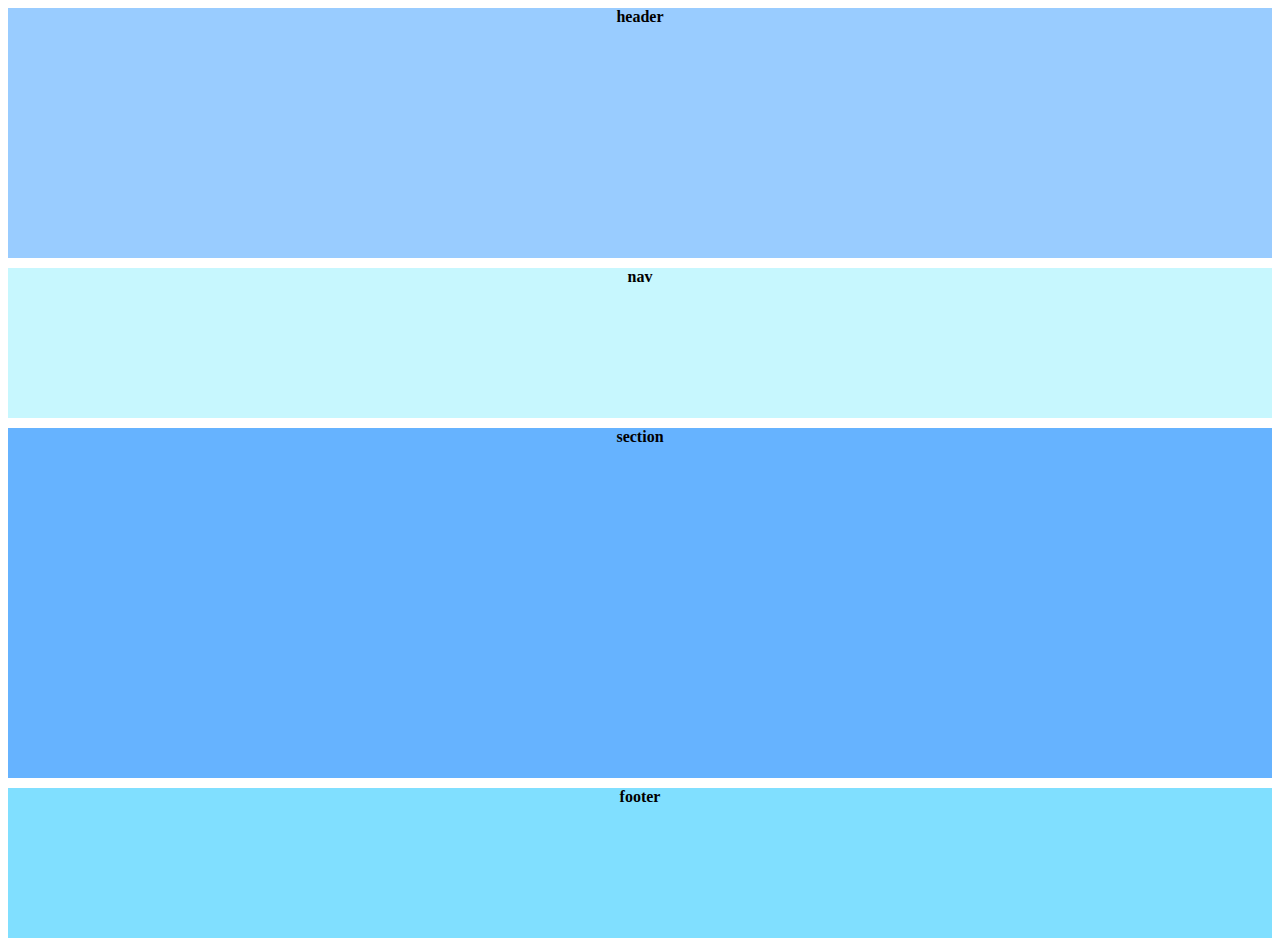
<file: ativ1.html>
<!DOCTYPE html>
<html lang="pt-br">
<head>
    <meta charset="UTF-8">
    <meta name="viewport" content="width=device-width, initial-scale=1.0">
    <title>Atividade 1</title>
    <link href="ativ1.css" rel="stylesheet">
</head>
<body>
    <header>header</header>
    <nav>nav</nav>
    <section>section</section>
    <footer>footer</footer>
</body>
</html>
</file>
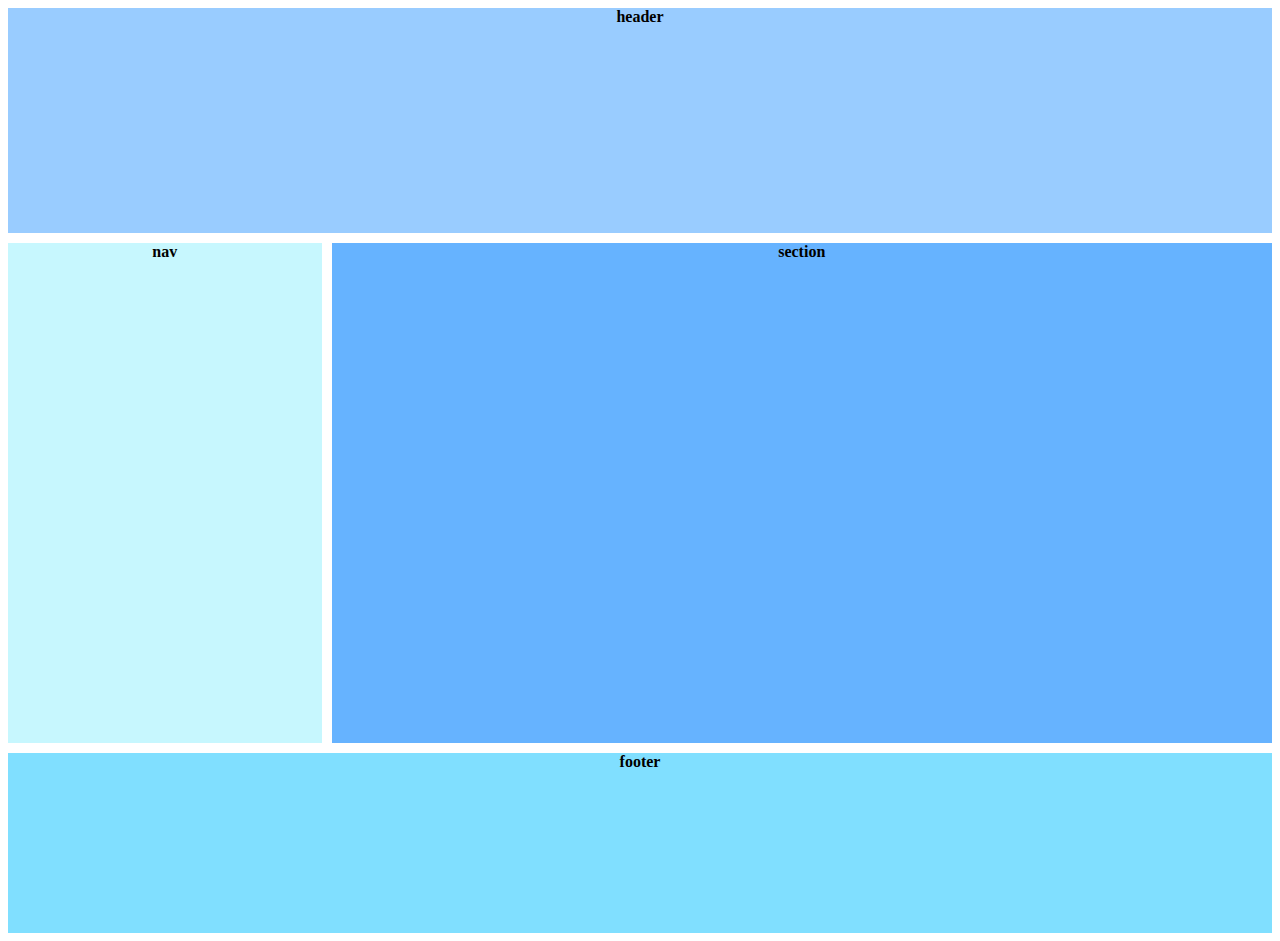
<file: ativ2.html>
<!DOCTYPE html>
<html lang="pt-br">
<head>
    <meta charset="UTF-8">
    <meta name="viewport" content="width=device-width, initial-scale=1.0">
    <title>Atividade 2</title>
    <link rel="stylesheet" href="ativ2.css">
</head>
<body>
    <header>header</header>
    <div>
        <nav>nav</nav>
        <section>section</section>
    </div>
    <footer>footer</footer>
</body>
</html>
</file>
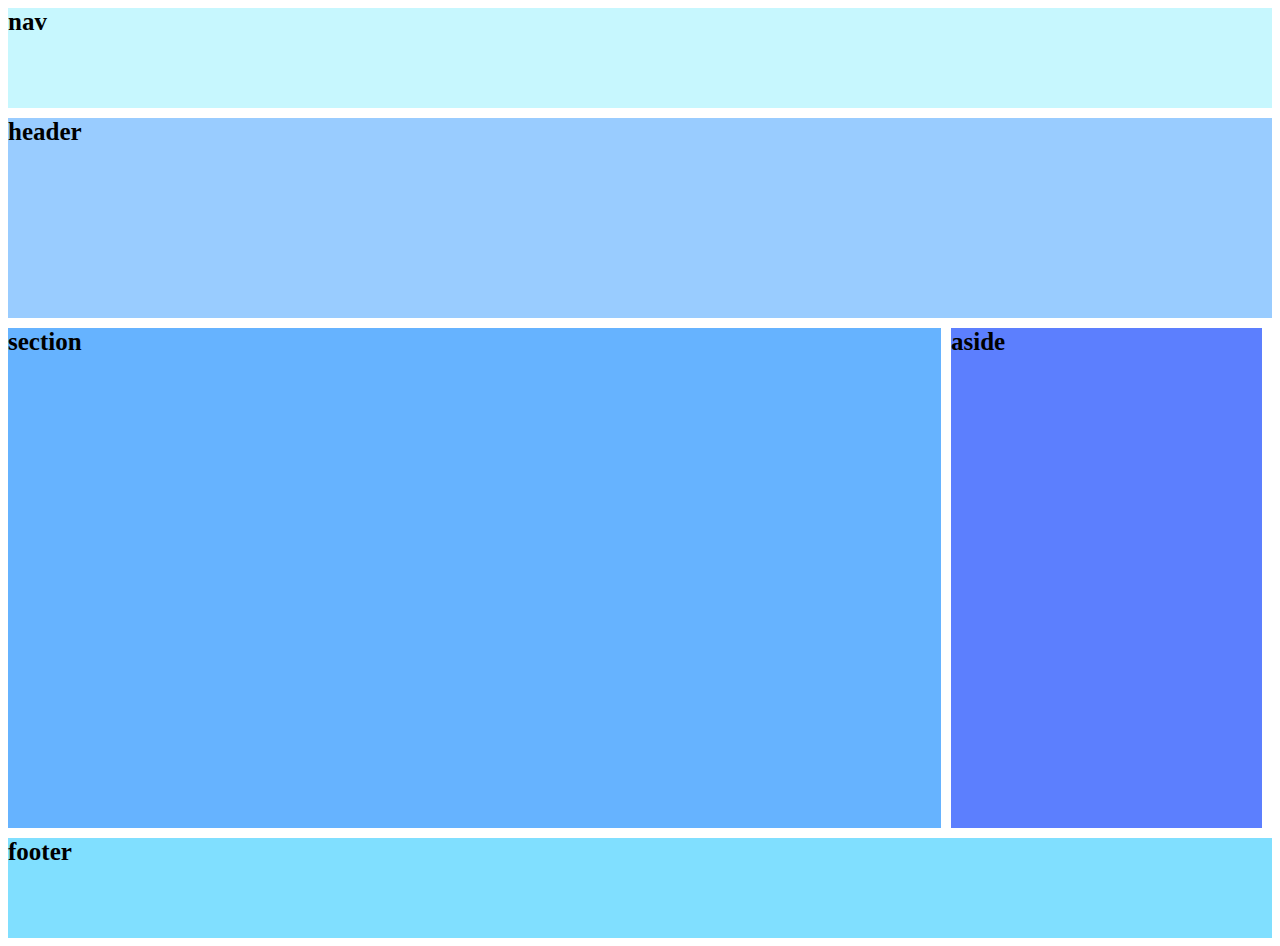
<file: ativ3.html>
<!DOCTYPE html>
<html lang="pt-br">
<head>
    <meta charset="UTF-8">
    <meta name="viewport" content="width=device-width, initial-scale=1.0">
    <title>Atividade 3</title>
    <link rel="stylesheet" href="ativ3.css">
</head>
<body>
    <nav>nav</nav>
    <header>header</header>
    <div>
    <section>section</section>
    <aside>aside</aside></div>    
    <footer>footer</footer>
</body>
</html>
</file>
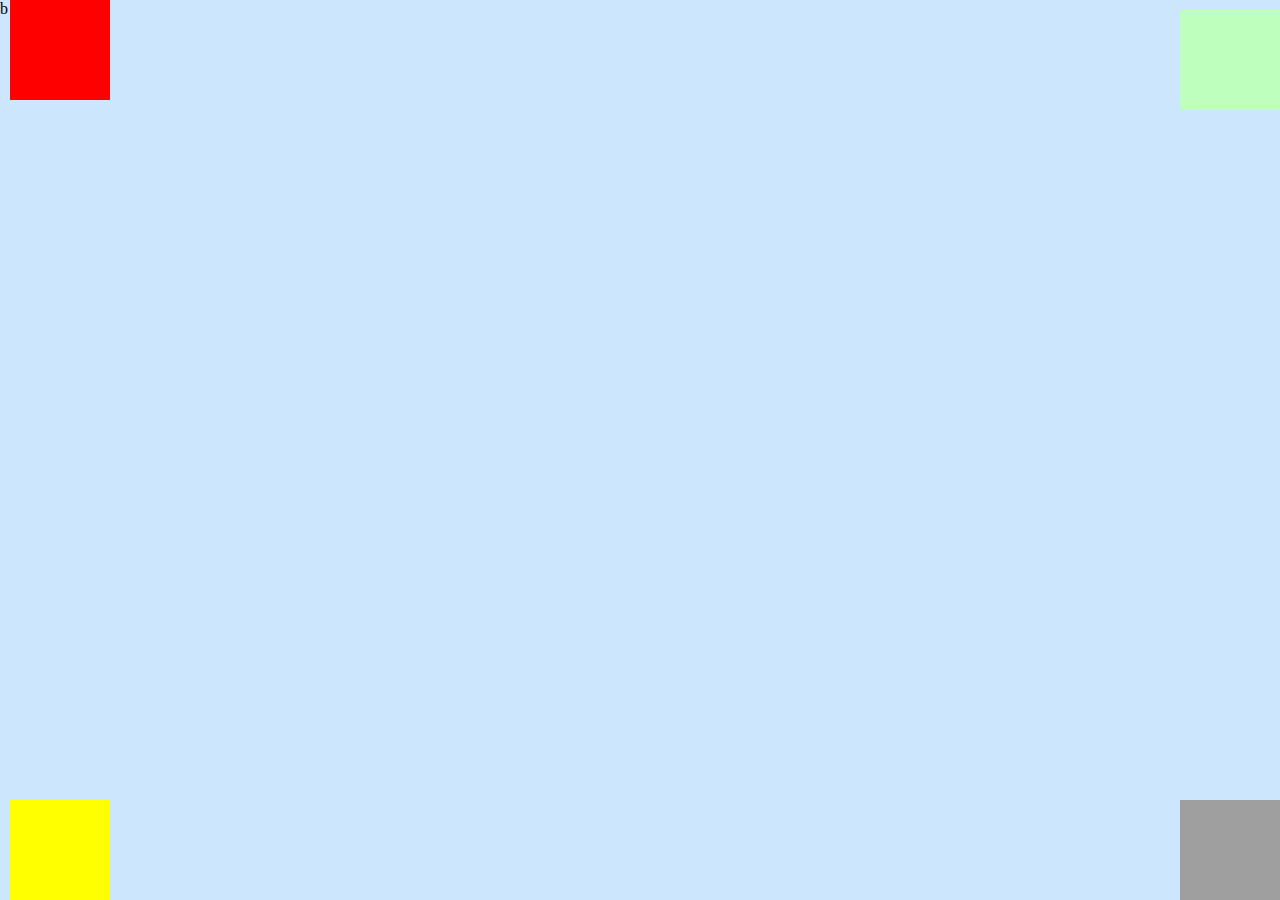
<file: ativ4.html>
<!DOCTYPE html>
<html lang="pt-br">
<head>
    <meta charset="UTF-8">
    <meta name="viewport" content="width=device-width, initial-scale=1.0">
    <title>Atividade 4</title>
    <link rel="stylesheet" href="ativ4.css">
</head> b  
<body>
    <div class="q1"></div>
    <div class="q2"></div>
    
    <div class="q3"></div>
    <div class="q4"></div>
</body>
</html>
</file>
<file: ativ1.css>
header{
    height:250px; 
    width: 100%;
    font-weight: bold;
    background-color: #99ccff;
    text-align: center;
}
nav{
    width: 100%;
    height: 150px; 
    font-weight: bold;
    background-color: #c7f7fe;
    margin-top: 10px;
    text-align: center;
}
section{
    width: 100%;
    margin-top: 10px;
    height: 350px; 
    background-color: #66b3ff;
    font-weight: bold;
    text-align: center;
}
footer{
    width: 100%;
    margin-top: 10px;
    height:150px; 
    background-color: #80dfff;
    font-weight: bold;
    text-align: center;
}
</file>
<file: ativ2.css>
header{
    height:225px; 
    width: 100%;
    font-weight: bold;
    background-color: #99ccff;
    text-align: center;
}
nav{
    width: 25%;
    height: 500px; 
    font-weight: bold;
    background-color: #c7f7fe;
    margin-top: 10px;
    margin-right: 10px;
    text-align: center;
}
section{
    width: 75%;
    margin-top: 10px;
    height: 500px; 
    background-color: #66b3ff;
    font-weight: bold;
    text-align: center;
}
footer{
    width: 100%;
    margin-top: 10px;
    height:180px; 
    background-color: #80dfff;
    font-weight: bold;
    text-align: center;
}
div{
     display: flex; 
     flex-direction: row;
}
</file>
<file: ativ3.css>
nav{
    font-size: 25px;
    height:100px; 
    width: 100%;
    font-weight: bold;
    background-color: #c7f7fe;
    margin-right: 10px;
}
header{
    font-size: 25px;
    margin-top: 10px;
    height:200px; 
    width: 100%;
    font-weight: bold;
    background-color: #99ccff;
}
section{
    font-size: 25px;
    width: 75%;
    margin-top: 10px;
    margin-right: 10px;
    height: 500px; 
    background-color: #66b3ff;
    font-weight: bold;
}
aside{
    font-size: 25px;
    width: 25%;
    height: 500px; 
    font-weight: bold;
    background-color: #5c7ffe;
    margin-top: 10px;
    margin-right: 10px;
}
footer{
    font-size: 25px;
    width: 100%;
    margin-top: 10px;
    height:100px; 
    background-color: #80dfff;
    font-weight: bold;
}
div{
    display: flex; 
    flex-direction: row;
}
</file>
<file: ativ4.css>
body{
    background-color: rgb(204, 230, 253);
    margin: 0;
    padding: 0;
    height: 100vh;       
    width: 100vw; 
    position: relative;
    }

.q1{
    position:absolute;
    top:0;
    left: 10px; 
    background-color: red;
    height: 100px; 
    width: 100px; 
}
.q2{ 
    position:absolute;
    top: 10px;
    right: 0;
    background-color: rgb(190, 255, 190);
    height: 100px; 
    width: 100px; 
}
.q3{
    position:absolute;
    bottom: 0;
    left: 10px; 
    background-color:yellow;
    height: 100px; 
    width: 100px; 
}
.q4{
    position:absolute;
    bottom: 0;
    right: 0; 
    background-color: rgb(160, 159, 159);
    height: 100px; 
    width: 100px; 
}
</file>
